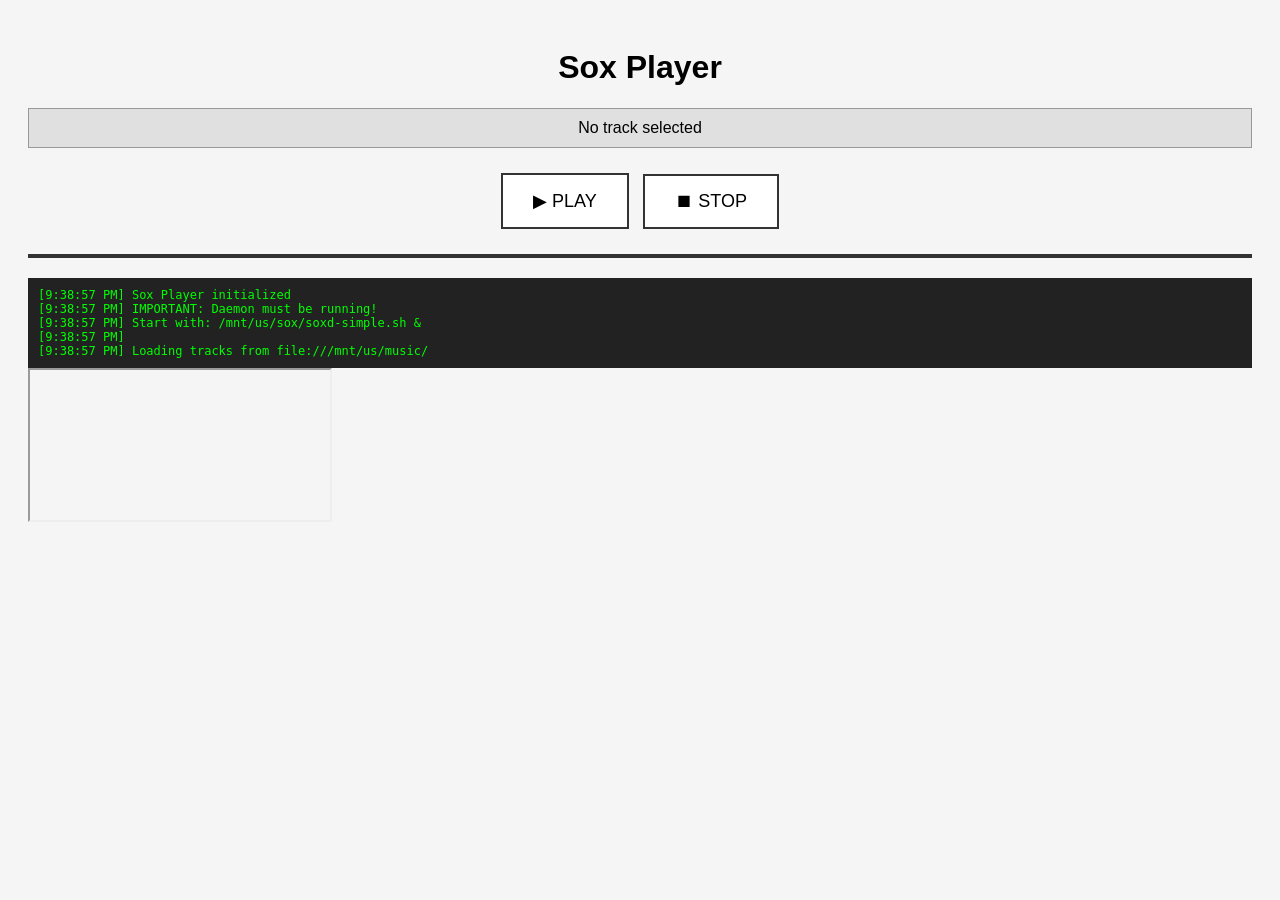
<file: SoxPlayerSimple/index.html>
<!DOCTYPE html>
<html>
<head>
    <meta charset="utf-8">
    <title>Sox Player</title>
    <meta name="viewport" content="width=device-width, initial-scale=1, user-scalable=no">
    <style>
        body {
            font-family: Arial, sans-serif;
            padding: 20px;
            background: #f5f5f5;
        }

        h1 {
            text-align: center;
        }

        #playlist {
            border: 2px solid #333;
            background: #fff;
            max-height: 400px;
            overflow-y: auto;
            margin: 20px 0;
        }

        .track {
            padding: 15px;
            border-bottom: 1px solid #ddd;
            cursor: pointer;
        }

        .track:hover {
            background: #eee;
        }

        .track.selected {
            background: #333;
            color: #fff;
        }

        .controls {
            text-align: center;
            margin: 20px 0;
        }

        button {
            padding: 15px 30px;
            font-size: 18px;
            margin: 5px;
            border: 2px solid #333;
            background: #fff;
            cursor: pointer;
        }

        button:active {
            background: #ddd;
        }

        #status {
            text-align: center;
            padding: 10px;
            background: #e0e0e0;
            border: 1px solid #999;
            margin: 10px 0;
        }

        #log {
            background: #222;
            color: #0f0;
            padding: 10px;
            font-family: monospace;
            font-size: 12px;
            max-height: 150px;
            overflow-y: auto;
        }
    </style>
</head>
<body>
    <h1>Sox Player</h1>

    <div id="status">No track selected</div>

    <div class="controls">
        <button id="play-btn" onclick="playTrack()">▶ PLAY</button>
        <button id="stop-btn" onclick="stopTrack()">⏹ STOP</button>
    </div>

    <div id="playlist"></div>

    <div id="log"></div>

    <script src="polyfill.min.js"></script>
    <script src="mesquito-sdk.js"></script>
    <script>
        var musicPath = 'file:///mnt/us/music/';
        var lipcService = 'com.custom.soxplayer';
        var tracks = [];
        var selectedTrack = null;

        function log(msg) {
            var logDiv = document.getElementById('log');
            logDiv.innerHTML += '[' + new Date().toLocaleTimeString() + '] ' + msg + '<br>';
            logDiv.scrollTop = logDiv.scrollHeight;
        }

        function loadTracks() {
            log('Loading tracks from ' + musicPath);

            if (typeof getDirectory !== 'function') {
                log('getDirectory not available, using demo tracks');
                showTracks([
                    {name: 'Test Track 1.mp3'},
                    {name: 'Test Track 2.mp3'}
                ]);
                return;
            }

            getDirectory(musicPath).then(function(files) {
                log('Found ' + files.length + ' files');

                var musicFiles = [];
                for (var i = 0; i < files.length; i++) {
                    var ext = files[i].name.split('.').pop().toLowerCase();
                    if (ext === 'mp3' || ext === 'wav' || ext === 'flac' || ext === 'ogg') {
                        musicFiles.push(files[i]);
                    }
                }

                showTracks(musicFiles);
            }).catch(function(err) {
                log('ERROR: ' + err);
            });
        }

        function showTracks(files) {
            tracks = files;
            var playlist = document.getElementById('playlist');
            playlist.innerHTML = '';

            if (tracks.length === 0) {
                playlist.innerHTML = '<div class="track">No music files found</div>';
                return;
            }

            for (var i = 0; i < tracks.length; i++) {
                var div = document.createElement('div');
                div.className = 'track';
                div.textContent = tracks[i].name;
                div.onclick = (function(idx) {
                    return function() { selectTrack(idx); };
                })(i);
                playlist.appendChild(div);
            }

            log('Loaded ' + tracks.length + ' tracks');
        }

        function selectTrack(index) {
            selectedTrack = tracks[index];

            // Update UI
            var trackDivs = document.querySelectorAll('.track');
            for (var i = 0; i < trackDivs.length; i++) {
                trackDivs[i].className = 'track';
            }
            trackDivs[index].className = 'track selected';

            document.getElementById('status').textContent = 'Selected: ' + selectedTrack.name;
            log('Selected: ' + selectedTrack.name);
        }

        function playTrack() {
            if (!selectedTrack) {
                alert('Please select a track first');
                return;
            }

            var trackPath = '/mnt/us/music/' + selectedTrack.name;

            log('Sending play command for: ' + trackPath);

            if (typeof kindle === 'undefined' || !kindle.messaging) {
                log('ERROR: kindle.messaging not available!');
                alert('Kindle messaging not available. Not running on Kindle?');
                return;
            }

            try {
                // Send LIPC message to daemon
                kindle.messaging.sendMessage(
                    lipcService,
                    'play',
                    {track: trackPath}
                );

                document.getElementById('status').textContent = 'Playing: ' + selectedTrack.name;
                log('Command sent!');
            } catch (e) {
                log('ERROR: ' + e.message);
                alert('Failed to send command: ' + e.message);
            }
        }

        function stopTrack() {
            log('Sending stop command');

            if (typeof kindle === 'undefined' || !kindle.messaging) {
                return;
            }

            try {
                kindle.messaging.sendMessage(lipcService, 'stop', {});
                document.getElementById('status').textContent = 'Stopped';
                log('Stop command sent');
            } catch (e) {
                log('ERROR: ' + e.message);
            }
        }

        // Initialize
        window.onload = function() {
            log('Sox Player initialized');
            log('IMPORTANT: Daemon must be running!');
            log('Start with: /mnt/us/sox/soxd-simple.sh &');
            log('');
            loadTracks();
        };
    </script>
</body>
</html>
</file>
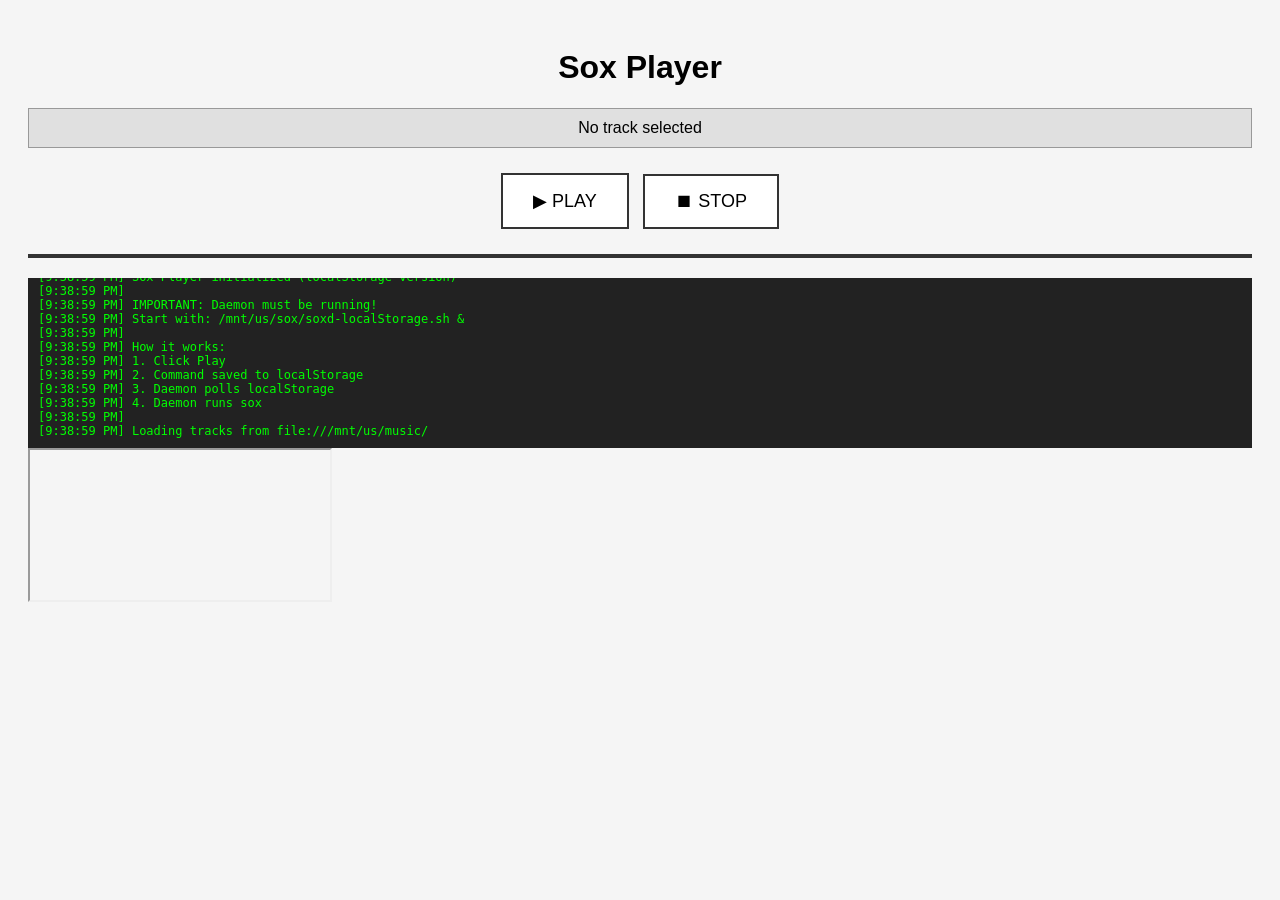
<file: SoxPlayerSimple/index-localStorage.html>
<!DOCTYPE html>
<html>
<head>
    <meta charset="utf-8">
    <title>Sox Player</title>
    <meta name="viewport" content="width=device-width, initial-scale=1, user-scalable=no">
    <style>
        body {
            font-family: Arial, sans-serif;
            padding: 20px;
            background: #f5f5f5;
        }

        h1 {
            text-align: center;
        }

        #playlist {
            border: 2px solid #333;
            background: #fff;
            max-height: 400px;
            overflow-y: auto;
            margin: 20px 0;
        }

        .track {
            padding: 15px;
            border-bottom: 1px solid #ddd;
            cursor: pointer;
        }

        .track:hover {
            background: #eee;
        }

        .track.selected {
            background: #333;
            color: #fff;
        }

        .controls {
            text-align: center;
            margin: 20px 0;
        }

        button {
            padding: 15px 30px;
            font-size: 18px;
            margin: 5px;
            border: 2px solid #333;
            background: #fff;
            cursor: pointer;
        }

        button:active {
            background: #ddd;
        }

        #status {
            text-align: center;
            padding: 10px;
            background: #e0e0e0;
            border: 1px solid #999;
            margin: 10px 0;
        }

        #log {
            background: #222;
            color: #0f0;
            padding: 10px;
            font-family: monospace;
            font-size: 12px;
            max-height: 150px;
            overflow-y: auto;
        }
    </style>
</head>
<body>
    <h1>Sox Player</h1>

    <div id="status">No track selected</div>

    <div class="controls">
        <button id="play-btn" onclick="playTrack()">▶ PLAY</button>
        <button id="stop-btn" onclick="stopTrack()">⏹ STOP</button>
    </div>

    <div id="playlist"></div>

    <div id="log"></div>

    <script src="polyfill.min.js"></script>
    <script src="mesquito-sdk.js"></script>
    <script>
        var musicPath = 'file:///mnt/us/music/';
        var tracks = [];
        var selectedTrack = null;

        function log(msg) {
            var logDiv = document.getElementById('log');
            logDiv.innerHTML += '[' + new Date().toLocaleTimeString() + '] ' + msg + '<br>';
            logDiv.scrollTop = logDiv.scrollHeight;
        }

        // Send command to daemon via localStorage
        function sendCommand(cmd) {
            try {
                localStorage.setItem('soxCommand', cmd);
                log('Command sent: ' + cmd);
                return true;
            } catch (e) {
                log('ERROR: ' + e.message);
                alert('Failed to send command: ' + e.message);
                return false;
            }
        }

        // Check playback status from daemon
        function checkStatus() {
            try {
                var status = localStorage.getItem('soxStatus') || 'unknown';
                return status;
            } catch (e) {
                return 'error';
            }
        }

        function loadTracks() {
            log('Loading tracks from ' + musicPath);

            if (typeof getDirectory !== 'function') {
                log('getDirectory not available, using demo tracks');
                showTracks([
                    {name: 'Test Track 1.mp3', path: '/mnt/us/music/Test Track 1.mp3'},
                    {name: 'Test Track 2.mp3', path: '/mnt/us/music/Test Track 2.mp3'}
                ]);
                return;
            }

            getDirectory(musicPath).then(function(files) {
                log('Found ' + files.length + ' files');

                var musicFiles = [];
                for (var i = 0; i < files.length; i++) {
                    var ext = files[i].name.split('.').pop().toLowerCase();
                    if (ext === 'mp3' || ext === 'wav' || ext === 'flac' || ext === 'ogg') {
                        musicFiles.push(files[i]);
                    }
                }

                showTracks(musicFiles);
            }).catch(function(err) {
                log('ERROR: ' + err);
            });
        }

        function showTracks(files) {
            tracks = files;
            var playlist = document.getElementById('playlist');
            playlist.innerHTML = '';

            if (tracks.length === 0) {
                playlist.innerHTML = '<div class="track">No music files found</div>';
                return;
            }

            for (var i = 0; i < files.length; i++) {
                var div = document.createElement('div');
                div.className = 'track';
                div.textContent = tracks[i].name;
                div.onclick = (function(idx) {
                    return function() { selectTrack(idx); };
                })(i);
                playlist.appendChild(div);
            }

            log('Loaded ' + tracks.length + ' tracks');
        }

        function selectTrack(index) {
            selectedTrack = tracks[index];

            // Update UI
            var trackDivs = document.querySelectorAll('.track');
            for (var i = 0; i < trackDivs.length; i++) {
                trackDivs[i].className = 'track';
            }
            trackDivs[index].className = 'track selected';

            document.getElementById('status').textContent = 'Selected: ' + selectedTrack.name;
            log('Selected: ' + selectedTrack.name);
        }

        function playTrack() {
            if (!selectedTrack) {
                alert('Please select a track first');
                return;
            }

            // Use path if available, otherwise construct from name
            var trackPath = selectedTrack.path || ('/mnt/us/music/' + selectedTrack.name);

            log('Playing: ' + trackPath);

            // Send command to daemon via localStorage
            if (sendCommand('play:' + trackPath)) {
                document.getElementById('status').textContent = 'Playing: ' + selectedTrack.name;
            }
        }

        function stopTrack() {
            log('Stopping playback');

            if (sendCommand('stop')) {
                document.getElementById('status').textContent = 'Stopped';
            }
        }

        // Poll status periodically
        function updateStatus() {
            var status = checkStatus();
            // Can display status if needed
        }

        // Initialize
        window.onload = function() {
            log('Sox Player initialized (localStorage version)');
            log('');
            log('IMPORTANT: Daemon must be running!');
            log('Start with: /mnt/us/sox/soxd-localStorage.sh &');
            log('');
            log('How it works:');
            log('1. Click Play');
            log('2. Command saved to localStorage');
            log('3. Daemon polls localStorage');
            log('4. Daemon runs sox');
            log('');
            loadTracks();

            // Update status every 2 seconds
            setInterval(updateStatus, 2000);
        };
    </script>
</body>
</html>
</file>
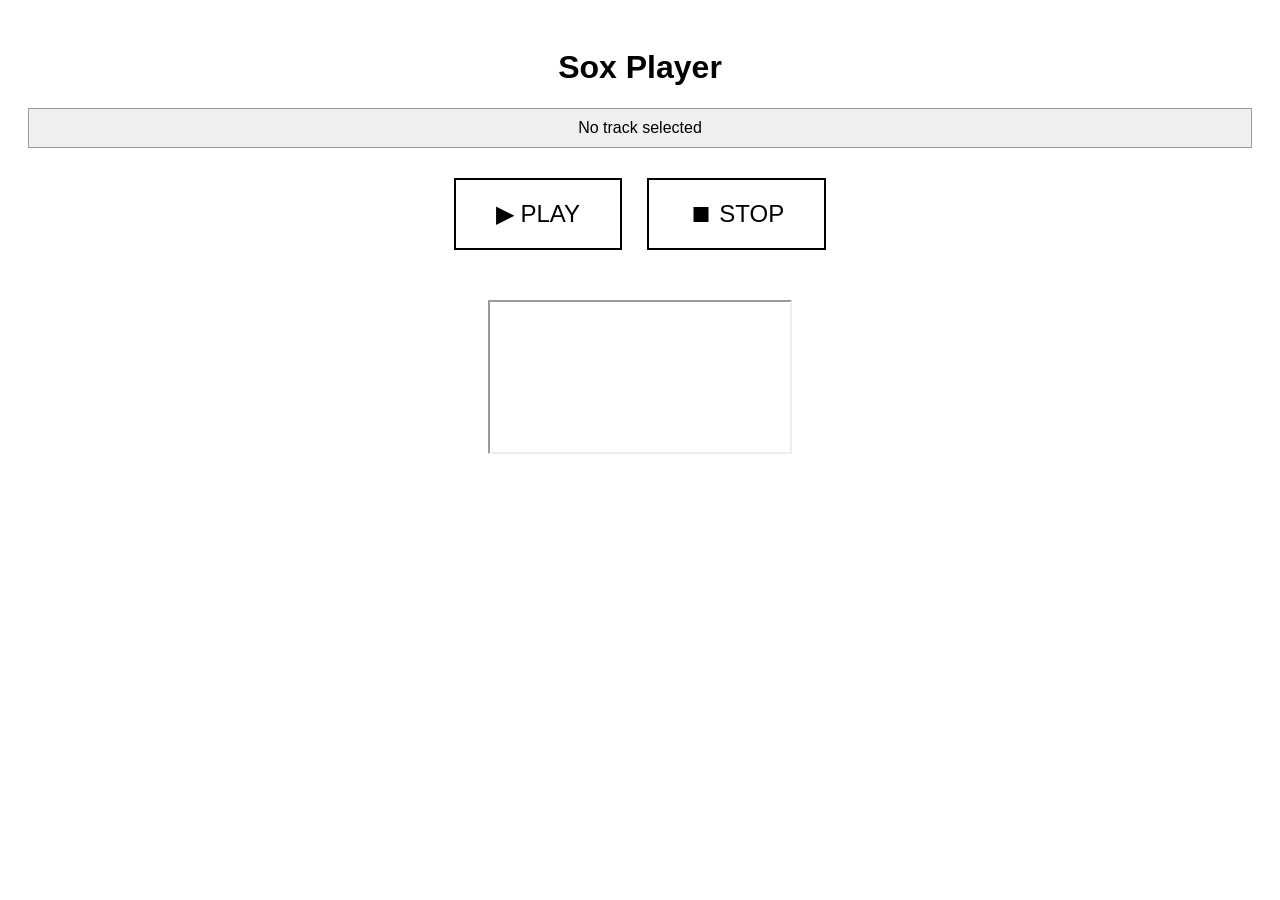
<file: SoxPlayerSimple/index-MINIMAL.html>
<!DOCTYPE html>
<html>
<head>
    <meta charset="utf-8">
    <title>Sox Player - Minimal</title>
    <meta name="viewport" content="width=device-width, initial-scale=1, user-scalable=no">
    <style>
        body {
            font-family: Arial, sans-serif;
            padding: 20px;
            text-align: center;
        }

        button {
            padding: 20px 40px;
            font-size: 24px;
            margin: 10px;
            border: 2px solid #000;
            background: #fff;
            cursor: pointer;
        }

        button:active {
            background: #ddd;
        }

        #status {
            margin: 20px 0;
            padding: 10px;
            background: #f0f0f0;
            border: 1px solid #999;
        }

        #tracks {
            margin: 20px 0;
            text-align: left;
            max-height: 300px;
            overflow-y: auto;
        }

        .track {
            padding: 10px;
            border-bottom: 1px solid #ddd;
            cursor: pointer;
        }

        .track:hover {
            background: #eee;
        }

        .track.selected {
            background: #000;
            color: #fff;
        }
    </style>
</head>
<body>
    <h1>Sox Player</h1>

    <div id="status">No track selected</div>

    <button onclick="play()">▶ PLAY</button>
    <button onclick="stop()">⏹ STOP</button>

    <div id="tracks"></div>

    <script src="polyfill.min.js"></script>
    <script src="mesquito-sdk.js"></script>
    <script>
        // Global state
        var selectedTrack = null;
        var tracks = [];

        // Play button clicked
        function play() {
            if (!selectedTrack) {
                alert('Please select a track first');
                return;
            }

            // Write to localStorage
            localStorage.setItem('track', selectedTrack);
            localStorage.setItem('cmd', 'play');

            document.getElementById('status').textContent = 'Playing: ' + selectedTrack.split('/').pop();
        }

        // Stop button clicked
        function stop() {
            // Write to localStorage
            localStorage.setItem('cmd', 'stop');

            document.getElementById('status').textContent = 'Stopped';
        }

        // Track clicked
        function selectTrack(trackPath) {
            selectedTrack = trackPath;

            // Update UI
            var trackDivs = document.querySelectorAll('.track');
            for (var i = 0; i < trackDivs.length; i++) {
                trackDivs[i].className = 'track';
            }
            event.target.className = 'track selected';

            document.getElementById('status').textContent = 'Selected: ' + trackPath.split('/').pop();
        }

        // Load music files
        function loadTracks() {
            if (typeof getDirectory !== 'function') {
                // Running in browser, not on Kindle
                showDemoTracks();
                return;
            }

            getDirectory('file:///mnt/us/music/').then(function(files) {
                tracks = files;
                showTracks(files);
            }).catch(function(err) {
                showDemoTracks();
            });
        }

        // Show actual tracks
        function showTracks(files) {
            var container = document.getElementById('tracks');
            container.innerHTML = '';

            for (var i = 0; i < files.length; i++) {
                var ext = files[i].name.split('.').pop().toLowerCase();

                // Only show audio files
                if (ext === 'mp3' || ext === 'wav' || ext === 'flac' || ext === 'ogg') {
                    var div = document.createElement('div');
                    div.className = 'track';
                    div.textContent = files[i].name;
                    div.onclick = (function(path) {
                        return function() { selectTrack(path); };
                    })(files[i].path);
                    container.appendChild(div);
                }
            }

            if (container.childNodes.length === 0) {
                container.innerHTML = '<div class="track">No music files found in /mnt/us/music/</div>';
            }
        }

        // Show demo tracks (for testing in browser)
        function showDemoTracks() {
            var container = document.getElementById('tracks');
            container.innerHTML = '';

            var demo = [
                '/mnt/us/music/song1.mp3',
                '/mnt/us/music/song2.mp3',
                '/mnt/us/music/song3.mp3'
            ];

            for (var i = 0; i < demo.length; i++) {
                var div = document.createElement('div');
                div.className = 'track';
                div.textContent = demo[i].split('/').pop();
                div.onclick = (function(path) {
                    return function() { selectTrack(path); };
                })(demo[i]);
                container.appendChild(div);
            }
        }

        // Initialize on load
        window.onload = function() {
            loadTracks();
        };
    </script>
</body>
</html>
</file>
